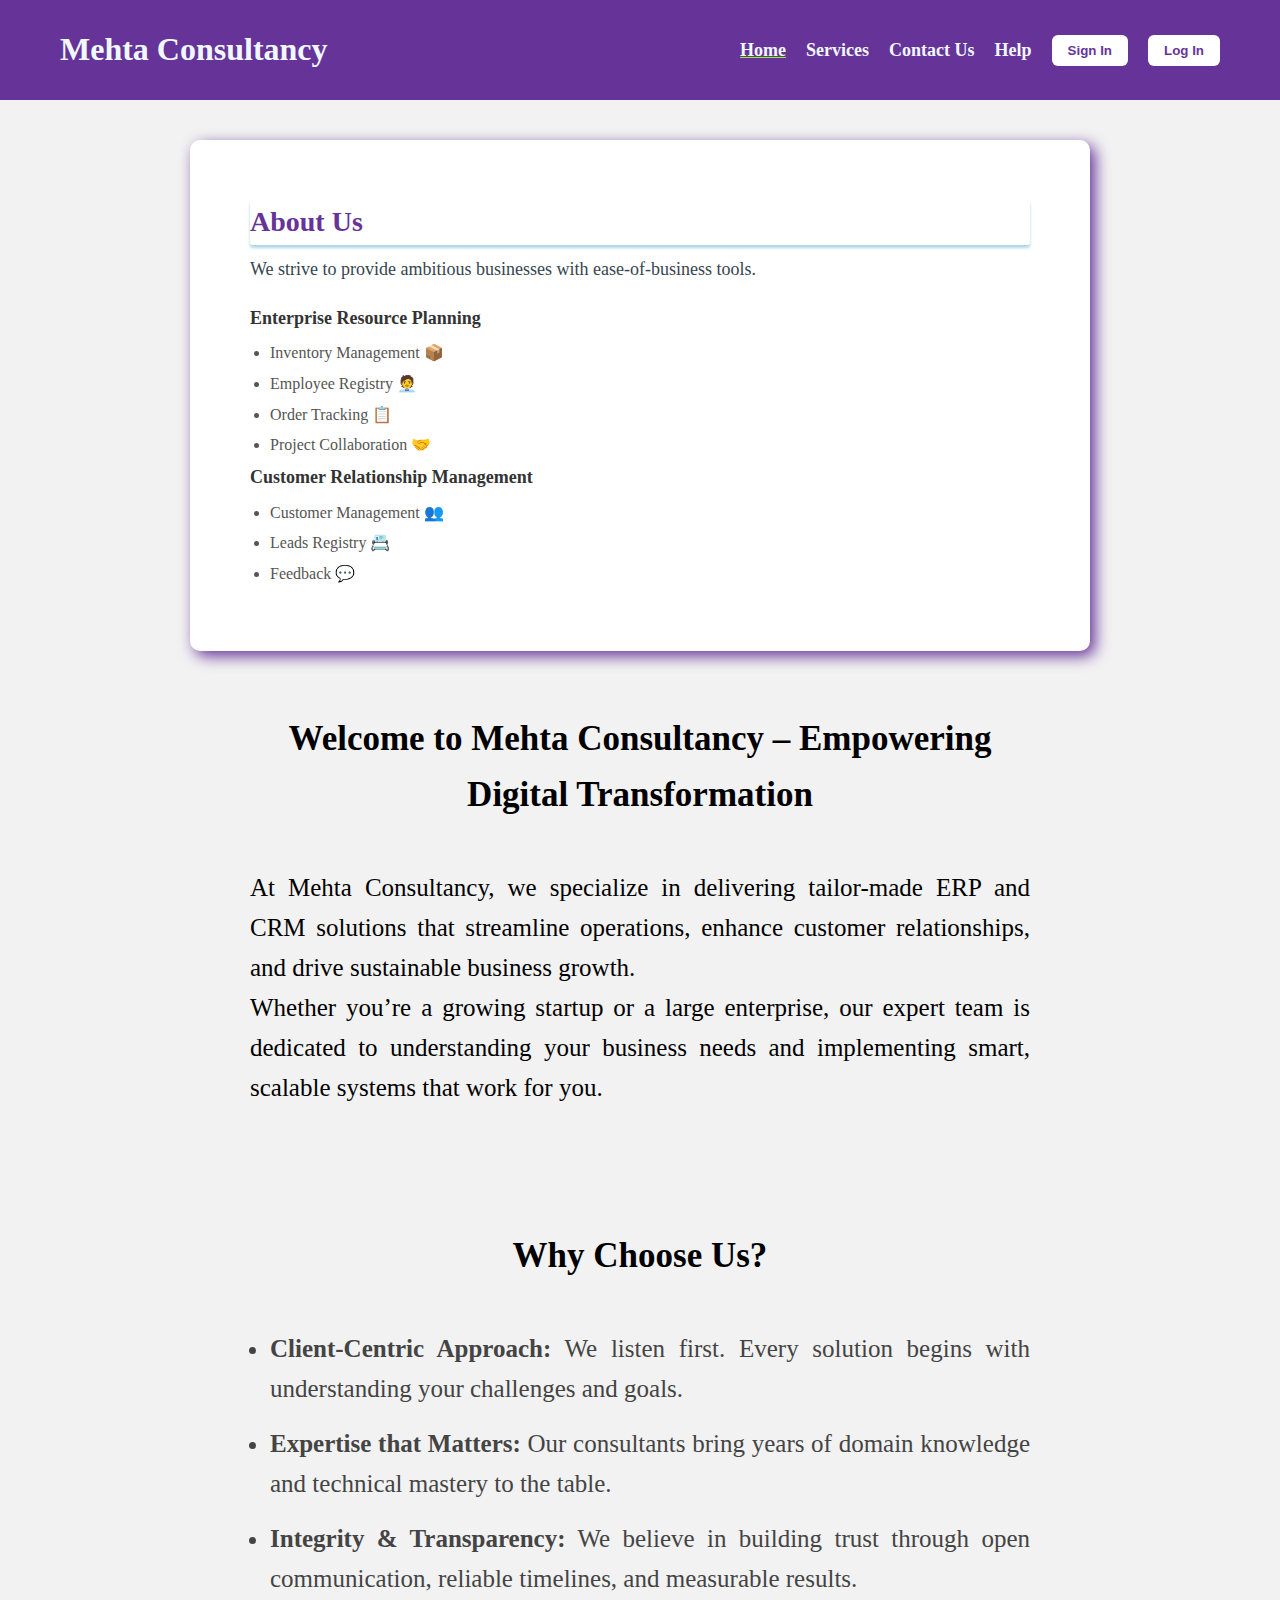
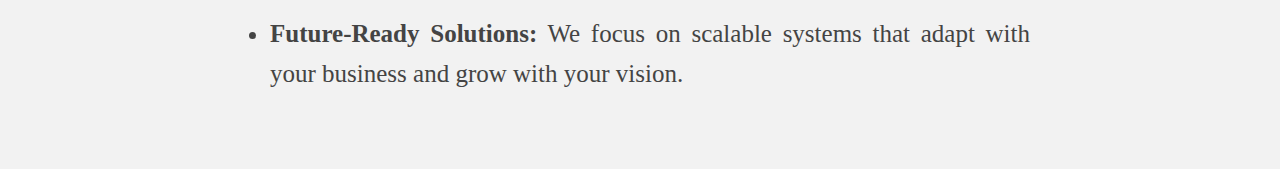
<file: index.html>
<!DOCTYPE html>
<html lang="en">
<head>
  <meta charset="UTF-8" />
  <meta name="viewport" content="width=device-width, initial-scale=1.0"/>
  <title>Home Page</title>
  <link rel="stylesheet" href="styles.css" />
</head>
<body>

  <nav class="navbar">
    <div class="logo">Mehta Consultancy</div>
    <ul class="nav-list">
      <li style="text-decoration: underline;"><a href="#">Home</a></li>
      <li><a href="services.html">Services</a></li>
      <li><a href="#">Contact Us</a></li>
      <li><a href="#">Help</a></li>
      <li><a href="sign_in.html"><button>Sign In</button></a></li>
      <li><a href="log_in.html"><button>Log In</button></a></li>
    </ul>
  </nav>

  <main class="content">
    <section class="about">
      <h2>About Us</h2>
      <p>We strive to provide ambitious businesses with ease-of-business tools.</p>
      <ul class="content-list">
        <li>
          <p>Enterprise Resource Planning</p>
          <ul>
            <li>Inventory Management 📦</li>
            <li>Employee Registry 🧑‍💼</li>
            <li>Order Tracking 📋</li>
            <li>Project Collaboration 🤝</li>
          </ul>
        </li> 
        <li>
          <p>Customer Relationship Management</p>
          <ul>
            <li>Customer Management 👥</li>
            <li>Leads Registry 📇</li>
            <li>Feedback 💬</li>
          </ul>
        </li>
      </ul>
    </section>
  </main>

  <div class="message">
    <h2 class="MessageHeading">Welcome to Mehta Consultancy – Empowering Digital Transformation</h2> 
    <p>
      At Mehta Consultancy, we specialize in delivering tailor-made ERP and CRM solutions that streamline operations,
      enhance customer relationships, and drive sustainable business growth.
    </p>
    <p>
      Whether you’re a growing startup or a large enterprise, our expert team is dedicated to understanding your business needs
      and implementing smart, scalable systems that work for you.
    </p>
  </div>

  <div class="message">
    <h2 class="MessageHeading">Why Choose Us?</h2>
    <ul>
      <li><strong>Client-Centric Approach:</strong> We listen first. Every solution begins with understanding your challenges and goals.</li>
      <li><strong>Expertise that Matters:</strong> Our consultants bring years of domain knowledge and technical mastery to the table.</li>
      <li><strong>Integrity & Transparency:</strong> We believe in building trust through open communication, reliable timelines, and measurable results.</li>
      <li><strong>Future-Ready Solutions:</strong> We focus on scalable systems that adapt with your business and grow with your vision.</li>
    </ul>
  </div>

</body>
</html>
</file>
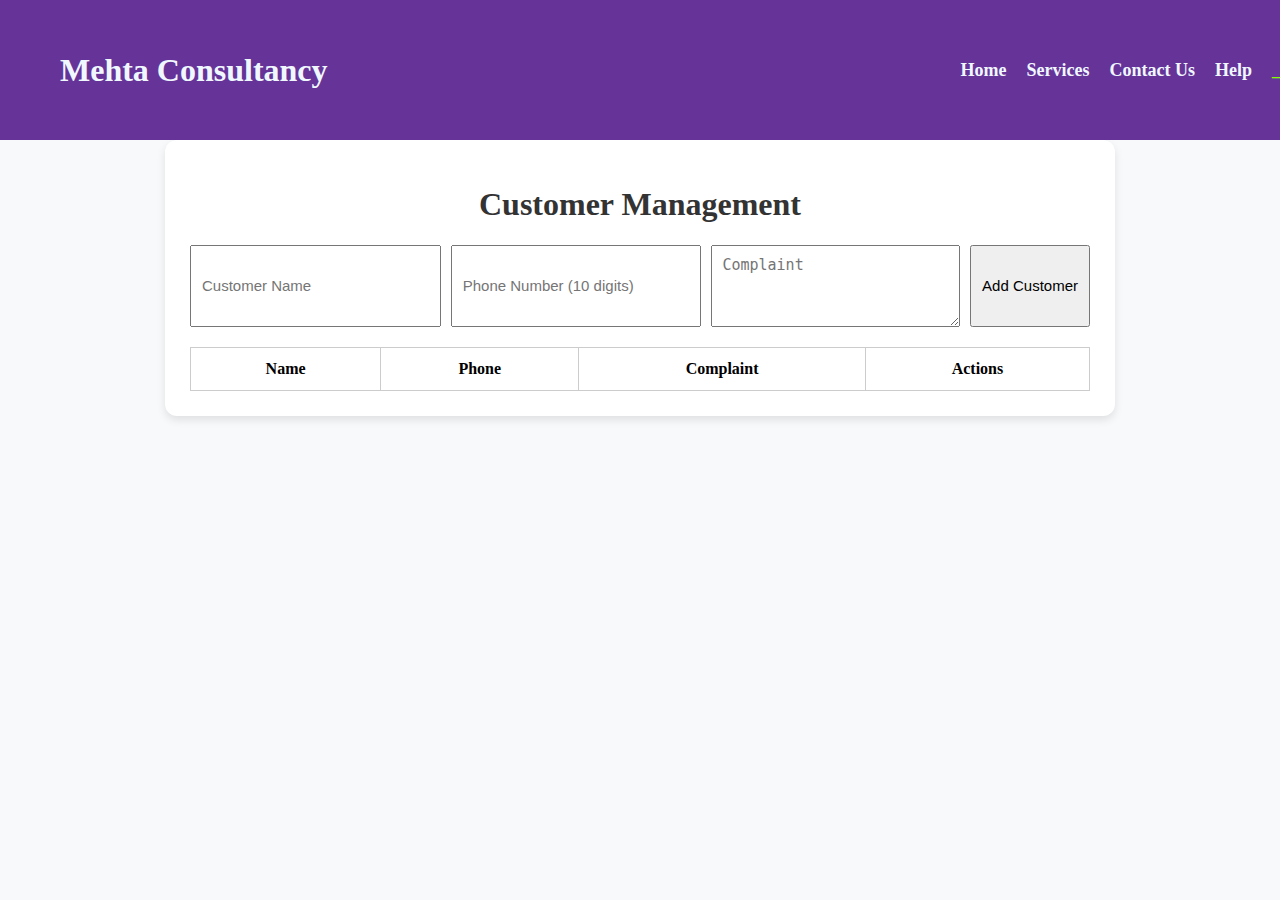
<file: Customer.html>
<!DOCTYPE html>
<html lang="en">
<head>
  <meta charset="UTF-8">
  <title>Customer Management</title>
  <style>
    /* --- Navbar --- */
    .navbar {
      display: flex;
      justify-content: space-between;
      align-items: center;
      background-color: rebeccapurple;
      color: aliceblue;
      padding: 20px 60px;
      height: 100px;
      position: fixed;
      top: 0;
      width: 100%;
      z-index: 1000;
    }

    .logo {
      font-size: 32px;
      font-weight: bold;
    }

    .nav-list {
      list-style: none;
      display: flex;
      gap: 20px;
      align-items: center;
    }

    .nav-list li {
      font-size: 18px;
      font-weight: bold;
      color: chartreuse;
    }

    .nav-list a {
      text-decoration: none;
      color: aliceblue;
    }

    .nav-list button {
      padding: 8px 16px;
      border: none;
      border-radius: 6px;
      background-color: #fff;
      color: rebeccapurple;
      cursor: pointer;
      font-weight: bold;
      transition: 0.3s ease;
    }

    .nav-list button:hover {
      transform: translateY(-3px);
      background-color: lightblue;
      color: rebeccapurple;
    }

    /* --- Page Styling --- */
    body {
      font-family: 'Times New Roman', Times, serif;
      background-color: #f7f9fb;
      margin: 0;
      padding: 0;
    }

    .container {
      max-width: 900px;
      margin: 140px auto 40px;
      background: white;
      padding: 25px;
      border-radius: 12px;
      box-shadow: 0 4px 8px rgba(0,0,0,0.1);
    }

    h1 {
      text-align: center;
      color: #333;
    }

    form {
      display: flex;
      flex-wrap: wrap;
      gap: 10px;
      margin-bottom: 20px;
    }

    form input, form textarea, form button {
      padding: 10px;
      font-size: 15px;
    }

    input[type="text"], input[type="tel"], textarea {
      flex: 1;
    }

    textarea {
      resize: vertical;
      min-height: 60px;
    }

    table {
      width: 100%;
      border-collapse: collapse;
    }

    th, td {
      padding: 12px;
      border: 1px solid #ccc;
      text-align: center;
    }

    tr:hover {
      background-color: #f2f2f2;
    }

    .delete-btn {
      background-color: #ff4d4d;
      color: white;
      border: none;
      padding: 6px 12px;
      border-radius: 5px;
      cursor: pointer;
    }

    .delete-btn:hover {
      background-color: #e60000;
    }
  </style>
</head>
<body>

  <!-- 🌐 Navbar -->
  <nav class="navbar">
    <div class="logo">Mehta Consultancy</div>
    <ul class="nav-list">
      <li><a href="#">Home</a></li>
      <li><a href="services.html">Services</a></li>
      <li><a href="#">Contact Us</a></li>
      <li><a href="#">Help</a></li>
      <li>__"""""</li>
    </ul>
  </nav>

  <!-- 💬 Customer Management -->
  <div class="container">
    <h1>Customer Management</h1>
    <form id="customerForm">
      <input type="text" id="customerName" placeholder="Customer Name" required>
      <input type="tel" id="customerPhone" placeholder="Phone Number (10 digits)" pattern="[0-9]{10}" required>
      <textarea id="customerComplaint" placeholder="Complaint" required></textarea>
      <button type="submit">Add Customer</button>
    </form>

    <table>
      <thead>
        <tr>
          <th>Name</th>
          <th>Phone</th>
          <th>Complaint</th>
          <th>Actions</th>
        </tr>
      </thead>
      <tbody id="customerTableBody"></tbody>
    </table>
  </div>

  <!-- 📜 JavaScript -->
  <script>
    let customers = JSON.parse(localStorage.getItem('customers')) || [];

    const customerForm = document.getElementById('customerForm');
    const customerTable = document.getElementById('customerTableBody');

    function saveCustomers() {
      localStorage.setItem('customers', JSON.stringify(customers));
    }

    function renderTable() {
      customerTable.innerHTML = '';
      customers.forEach((c, index) => {
        const row = document.createElement('tr');
        row.innerHTML = `
          <td>${c.name}</td>
          <td>${c.phone}</td>
          <td>${c.complaint}</td>
          <td><button class="delete-btn" data-index="${index}">Delete</button></td>
        `;
        customerTable.appendChild(row);
      });

      document.querySelectorAll('.delete-btn').forEach(btn => {
        btn.addEventListener('click', () => {
          const index = btn.getAttribute('data-index');
          customers.splice(index, 1);
          saveCustomers();
          renderTable();
        });
      });
    }

    customerForm.addEventListener('submit', (e) => {
      e.preventDefault();

      const name = document.getElementById('customerName').value.trim();
      const phone = document.getElementById('customerPhone').value.trim();
      const complaint = document.getElementById('customerComplaint').value.trim();

      if (name && phone.length === 10 && complaint) {
        customers.push({ name, phone, complaint });
        saveCustomers();
        renderTable();
        customerForm.reset();
      } else {
        alert('Please enter all customer details correctly.');
      }
    });

    renderTable();
  </script>

</body>
</html>
</file>
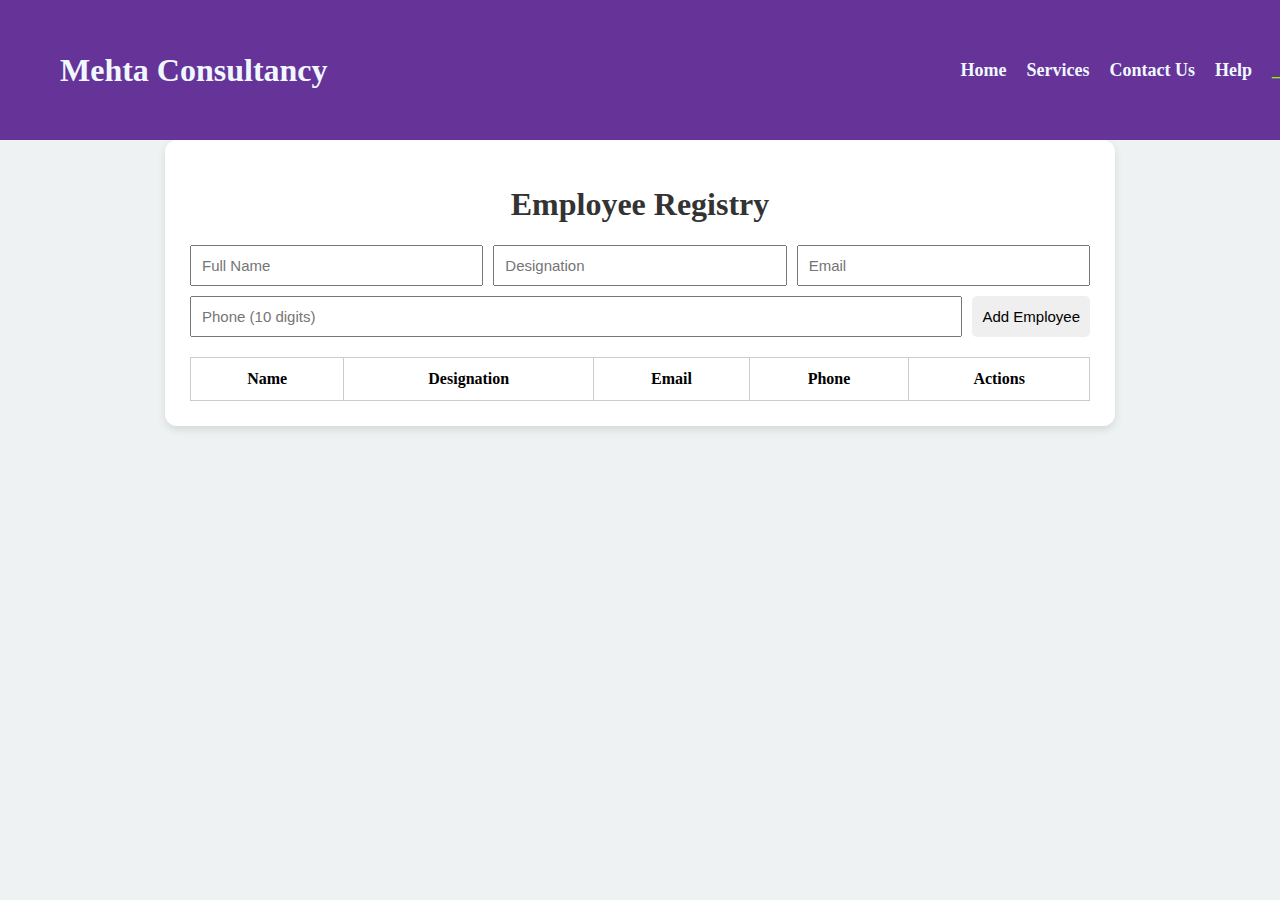
<file: employee.html>
<!DOCTYPE html>
<html lang="en">
<head>
  <meta charset="UTF-8">
  <title>Employee Registry</title>
  <style>
    /* --- Navbar Styles --- */
    .navbar {
      display: flex;
      justify-content: space-between;
      align-items: center;
      background-color: rebeccapurple;
      color: aliceblue;
      padding: 20px 60px;
      height: 100px;
      position: fixed;
      top: 0;
      width: 100%;
      z-index: 1000;
    }

    .logo {
      font-size: 32px;
      font-weight: bold;
    }

    .nav-list {
      list-style: none;
      display: flex;
      gap: 20px;
      align-items: center;
    }

    .nav-list li {
      font-size: 18px;
      font-weight: bold;
      color: chartreuse;
    }

    .nav-list a {
      text-decoration: none;
      color: aliceblue;
    }

    .nav-list button {
      padding: 8px 16px;
      border: none;
      border-radius: 6px;
      background-color: #fff;
      color: rebeccapurple;
      cursor: pointer;
      font-weight: bold;
      transition: 0.3s ease;
    }

    .nav-list button:hover {
      transform: translateY(-3px);
      background-color: lightblue;
      color: rebeccapurple;
    }

    /* --- Page Content --- */
    body {
      font-family: 'Times New Roman', Times, serif;
      background-color: #eef2f3;
      margin: 0;
      padding: 0;
    }

    .container {
      max-width: 900px;
      margin: 140px auto 40px; /* Space below fixed navbar */
      background: white;
      padding: 25px;
      border-radius: 12px;
      box-shadow: 0 4px 8px rgba(0,0,0,0.1);
    }

    h1 {
      text-align: center;
      color: #333;
    }

    form {
      display: flex;
      flex-wrap: wrap;
      gap: 10px;
      margin-bottom: 20px;
    }

    form input, form button {
      padding: 10px;
      font-size: 15px;
    }

    input[type="text"], input[type="email"], input[type="tel"] {
      flex: 1;
    }

    table {
      width: 100%;
      border-collapse: collapse;
      margin-top: 10px;
    }

    th, td {
      padding: 12px;
      border: 1px solid #ccc;
      text-align: center;
    }

    tr:hover {
      background-color: #f9f9f9;
    }

    button {
      cursor: pointer;
      border: none;
      padding: 8px 12px;
      border-radius: 5px;
    }

    .delete-btn {
      background-color: #ff4d4d;
      color: white;
    }
  </style>
</head>
<body>

  <!-- 🌐 Navbar -->
  <nav class="navbar">
    <div class="logo">Mehta Consultancy</div>
    <ul class="nav-list">
      <li><a href="index.html">Home</a></li>
      <li><a href="services.html">Services</a></li>
      <li><a href="#">Contact Us</a></li>
      <li><a href="#">Help</a></li>
      <li>__"""""</li>
    </ul>
  </nav>

  <!-- 👨‍💼 Employee Form & Table -->
  <div class="container">
    <h1>Employee Registry</h1>
    <form id="employeeForm">
      <input type="text" id="empName" placeholder="Full Name" required>
      <input type="text" id="designation" placeholder="Designation" required>
      <input type="email" id="email" placeholder="Email" required>
      <input type="tel" id="phone" placeholder="Phone (10 digits)" pattern="[0-9]{10}" required>
      <button type="submit">Add Employee</button>
    </form>

    <table>
      <thead>
        <tr>
          <th>Name</th>
          <th>Designation</th>
          <th>Email</th>
          <th>Phone</th>
          <th>Actions</th>
        </tr>
      </thead>
      <tbody id="employeeBody"></tbody>
    </table>
  </div>

  <!-- 📜 JavaScript -->
  <script>
    let employees = JSON.parse(localStorage.getItem('employees')) || [];

    const form = document.getElementById('employeeForm');
    const tbody = document.getElementById('employeeBody');

    function saveEmployees() {
      localStorage.setItem('employees', JSON.stringify(employees));
    }

    function renderTable() {
      tbody.innerHTML = '';
      employees.forEach((emp, index) => {
        const row = document.createElement('tr');
        row.innerHTML = `
          <td>${emp.name}</td>
          <td>${emp.designation}</td>
          <td>${emp.email}</td>
          <td>${emp.phone}</td>
          <td><button class="delete-btn" data-index="${index}">Delete</button></td>
        `;
        tbody.appendChild(row);
      });

      document.querySelectorAll('.delete-btn').forEach(btn => {
        btn.addEventListener('click', function () {
          const index = this.getAttribute('data-index');
          employees.splice(index, 1);
          saveEmployees();
          renderTable();
        });
      });
    }

    form.addEventListener('submit', (e) => {
      e.preventDefault();

      const name = document.getElementById('empName').value.trim();
      const designation = document.getElementById('designation').value.trim();
      const email = document.getElementById('email').value.trim();
      const phone = document.getElementById('phone').value.trim();

      if (name && designation && email && phone.length === 10) {
        employees.push({ name, designation, email, phone });
        saveEmployees();
        renderTable();
        form.reset();
      } else {
        alert("Please enter valid employee details.");
      }
    });

    renderTable();
  </script>
</body>
</html>
</file>
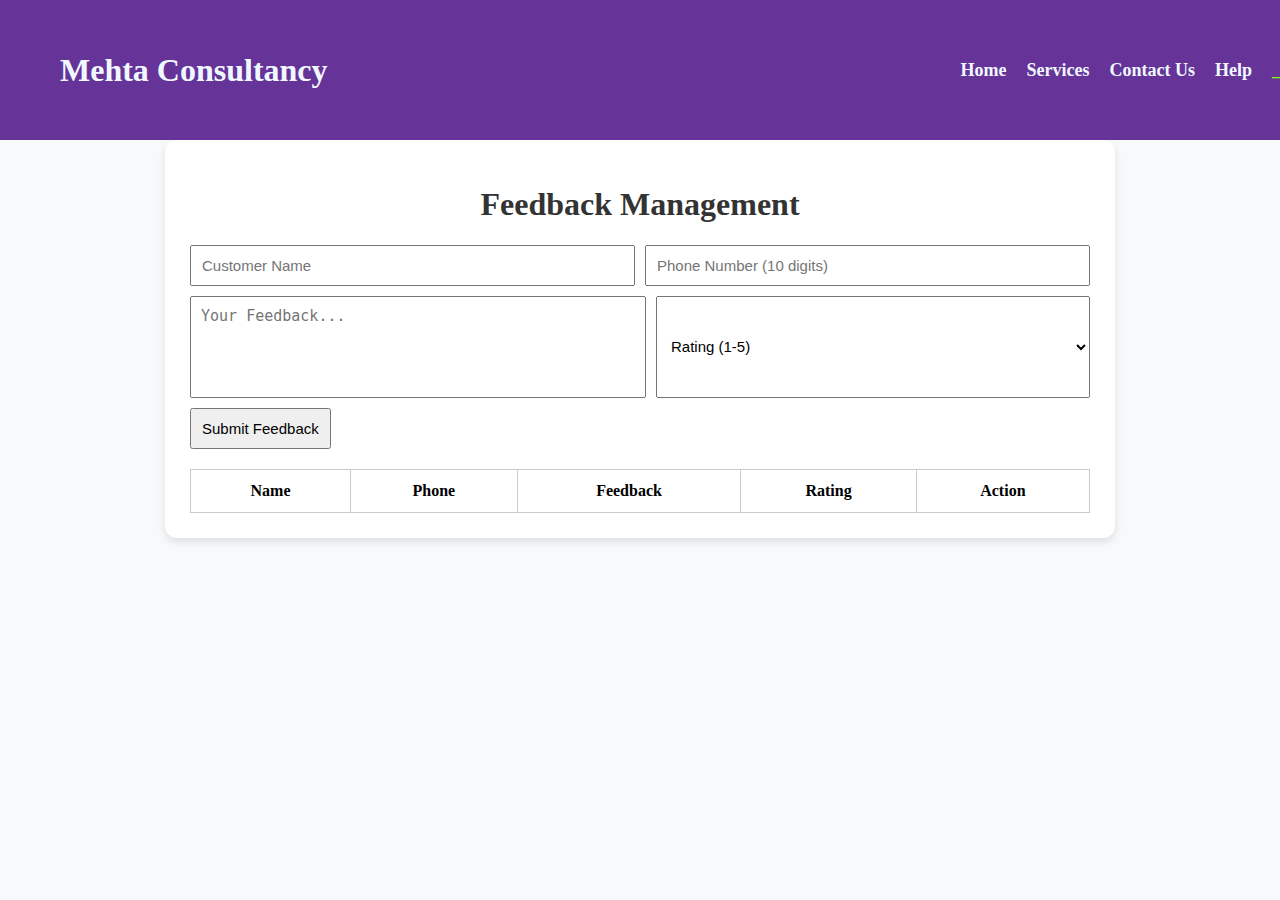
<file: feedback.html>
<!DOCTYPE html>
<html lang="en">
<head>
  <meta charset="UTF-8">
  <title>Feedback Management</title>
  <style>
    /* Navbar styling */
    .navbar {
      display: flex;
      justify-content: space-between;
      align-items: center;
      background-color: rebeccapurple;
      color: aliceblue;
      padding: 20px 60px;
      height: 100px;
      position: fixed;
      top: 0;
      width: 100%;
      z-index: 1000;
    }

    .logo {
      font-size: 32px;
      font-weight: bold;
    }

    .nav-list {
      list-style: none;
      display: flex;
      gap: 20px;
      align-items: center;
    }

    .nav-list li {
      font-size: 18px;
      font-weight: bold;
      color: chartreuse;
    }

    .nav-list a {
      text-decoration: none;
      color: aliceblue;
    }

    .nav-list button {
      padding: 8px 16px;
      border: none;
      border-radius: 6px;
      background-color: #fff;
      color: rebeccapurple;
      cursor: pointer;
      font-weight: bold;
      transition: 0.3s ease;
    }

    .nav-list button:hover {
      transform: translateY(-3px);
      background-color: lightblue;
      color: rebeccapurple;
    }

    /* Page styling */
    body {
      font-family: 'Times New Roman', Times, serif;
      background-color: #f7f9fb;
      margin: 0;
      padding: 0;
    }

    .container {
      max-width: 900px;
      margin: 140px auto 40px;
      background: white;
      padding: 25px;
      border-radius: 12px;
      box-shadow: 0 4px 8px rgba(0,0,0,0.1);
    }

    h1 {
      text-align: center;
      color: #333;
    }

    form {
      display: flex;
      flex-wrap: wrap;
      gap: 10px;
      margin-bottom: 20px;
    }

    form input, form textarea, form select, form button {
      padding: 10px;
      font-size: 15px;
    }

    input[type="text"], input[type="tel"], textarea, select {
      flex: 1 1 45%;
    }

    textarea {
      resize: none;
      height: 80px;
    }

    table {
      width: 100%;
      border-collapse: collapse;
    }

    th, td {
      padding: 12px;
      border: 1px solid #ccc;
      text-align: center;
    }

    tr:hover {
      background-color: #f2f2f2;
    }

    .delete-btn {
      background-color: #ff4d4d;
      color: white;
      border: none;
      padding: 6px 12px;
      border-radius: 5px;
      cursor: pointer;
    }

    .delete-btn:hover {
      background-color: #e60000;
    }
  </style>
</head>
<body>

  <!-- Navbar -->
  <nav class="navbar">
    <div class="logo">Mehta Consultancy</div>
    <ul class="nav-list">
      <li><a href="#">Home</a></li>
      <li><a href="services.html">Services</a></li>
      <li><a href="#">Contact Us</a></li>
      <li><a href="#">Help</a></li>
        <li>__"""""</li>
    </ul>
  </nav>

  <!-- Feedback Form -->
  <div class="container">
    <h1>Feedback Management</h1>
    <form id="feedbackForm">
      <input type="text" id="customerName" placeholder="Customer Name" required>
      <input type="tel" id="phoneNumber" placeholder="Phone Number (10 digits)" pattern="[0-9]{10}" required>
      <textarea id="feedbackMessage" placeholder="Your Feedback..." required></textarea>
      <select id="rating" required>
        <option value="">Rating (1-5)</option>
        <option value="1">1</option>
        <option value="2">2</option>
        <option value="3">3</option>
        <option value="4">4</option>
        <option value="5">5</option>
      </select>
      <button type="submit">Submit Feedback</button>
    </form>

    <!-- Table -->
    <table>
      <thead>
        <tr>
          <th>Name</th>
          <th>Phone</th>
          <th>Feedback</th>
          <th>Rating</th>
          <th>Action</th>
        </tr>
      </thead>
      <tbody id="feedbackTableBody"></tbody>
    </table>
  </div>

  <!-- JS -->
  <script>
    let feedbacks = JSON.parse(localStorage.getItem('feedbacks')) || [];

    const form = document.getElementById('feedbackForm');
    const tableBody = document.getElementById('feedbackTableBody');

    function saveFeedbacks() {
      localStorage.setItem('feedbacks', JSON.stringify(feedbacks));
    }

    function renderFeedbacks() {
      tableBody.innerHTML = '';
      feedbacks.forEach((entry, index) => {
        const row = document.createElement('tr');
        row.innerHTML = `
          <td>${entry.name}</td>
          <td>${entry.phone}</td>
          <td>${entry.message}</td>
          <td>${entry.rating}</td>
          <td><button class="delete-btn" data-index="${index}">Delete</button></td>
        `;
        tableBody.appendChild(row);
      });

      document.querySelectorAll('.delete-btn').forEach(button => {
        button.addEventListener('click', () => {
          const index = button.getAttribute('data-index');
          feedbacks.splice(index, 1);
          saveFeedbacks();
          renderFeedbacks();
        });
      });
    }

    form.addEventListener('submit', (e) => {
      e.preventDefault();
      const name = document.getElementById('customerName').value.trim();
      const phone = document.getElementById('phoneNumber').value.trim();
      const message = document.getElementById('feedbackMessage').value.trim();
      const rating = document.getElementById('rating').value;

      if (name && phone.length === 10 && message && rating) {
        feedbacks.push({ name, phone, message, rating });
        saveFeedbacks();
        renderFeedbacks();
        form.reset();
      } else {
        alert('Please fill all fields correctly.');
      }
    });

    renderFeedbacks();
  </script>
</body>
</html>
</file>
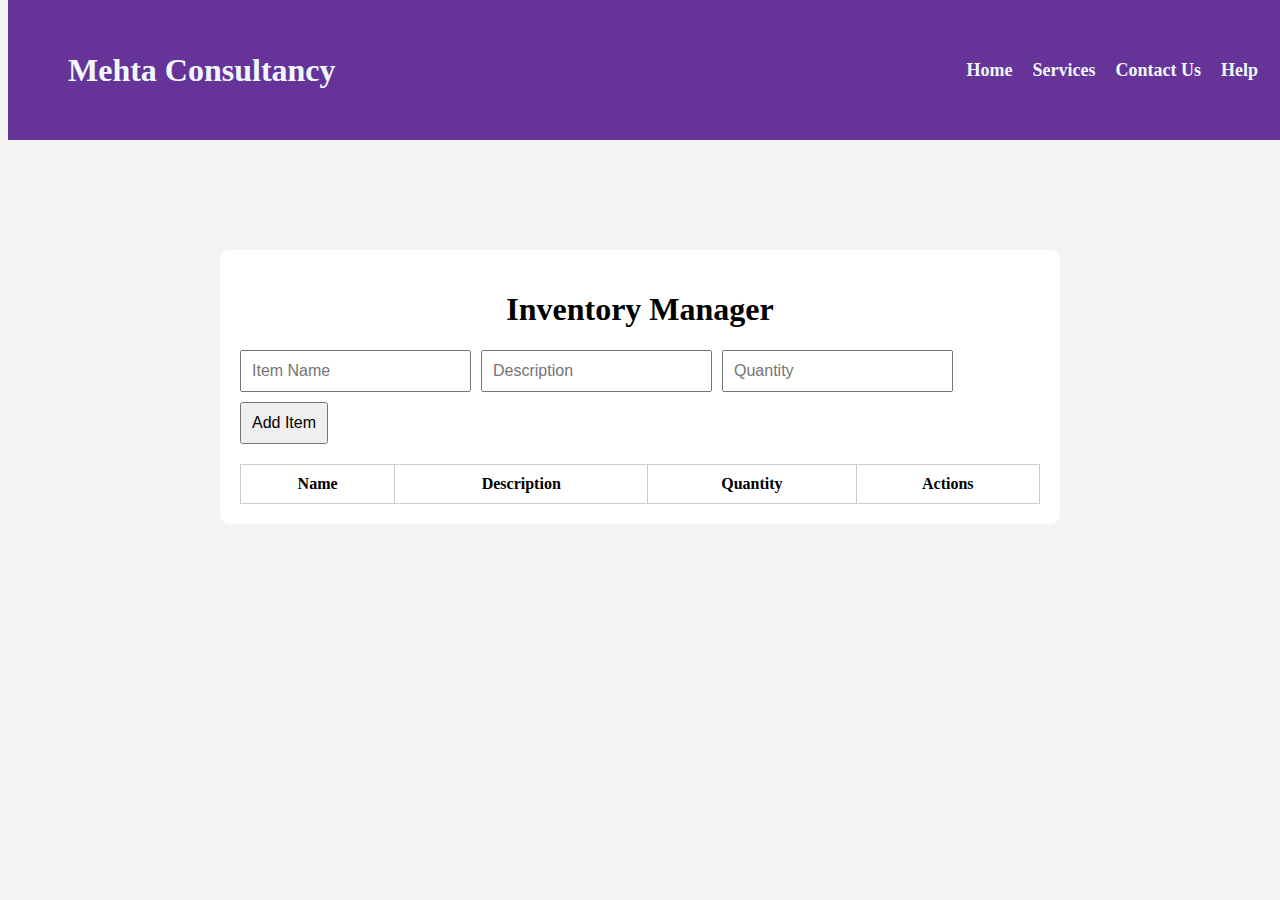
<file: inventory.html>
<!DOCTYPE html>
<html lang="en">
<head>
  <meta charset="UTF-8">
  <title>Inventory Manager</title>
  <style>
    body {
      font-family: 'Times New Roman', Times, serif;
      background-color: #f4f4f4;
      margin-top: 250px;
    }

    .navbar {
    display: flex;
    justify-content: space-between;
    align-items: center;
    background-color: rebeccapurple;
    color: aliceblue;
    padding: 20px 60px;
    height: 100px;
    position: fixed;
    top: 0;
    width: 100%;
    
    z-index: 1000;
  }
  
  .logo {
    font-size: 32px;
    font-weight: bold;
  }
  
  .nav-list {
    list-style: none;
    display: flex;
    gap: 20px;
    align-items: center;
  }
  
  .nav-list li {
    font-size: 18px;
    font-weight: bold;
  }
  
  .nav-list a {
    text-decoration: none;
    color: aliceblue;
  }
  
  .nav-list button {
    padding: 8px 16px;
    border: none;
    border-radius: 6px;
    background-color: #fff;
    color: rebeccapurple;
    cursor: pointer;
    font-weight: bold;
    transition: 0.3s ease;
  }
  
  .nav-list button:hover {
    transform: translateY(-3px);
    background-color: lightblue;
    color: rebeccapurple;
  }
    .container {
      max-width: 800px;
      margin: auto;
      background: white;
      padding: 20px;
      border-radius: 10px;
    }
    h1 {
      text-align: center;
    }
    form {
      display: flex;
      flex-wrap: wrap;
      gap: 10px;
      margin-bottom: 20px;
    }
    form input, form button {
      padding: 10px;
      font-size: 16px;
    }
    table {
      width: 100%;
      border-collapse: collapse;
    }
    th, td {
      padding: 10px;
      border: 1px solid #ccc;
      text-align: center;
    }
    tr:hover {
      background-color: #f1f1f1;
    }
    button {
      cursor: pointer;
    }
  </style>
</head>
<body>

  <nav class="navbar">
    <div class="logo">Mehta Consultancy</div>
    <ul class="nav-list">
      <li><a href="index.html">Home</a></li>
      <li><a href="services.html">Services</a></li>
      <li><a href="#">Contact Us</a></li>
      <li><a href="#">Help</a></li>
      <li>"""""""</li>
    </ul>
  </nav>
  <div class="container">
    <h1>Inventory Manager</h1>
    <form id="itemForm">
      <input type="text" id="name" placeholder="Item Name" required>
      <input type="text" id="desc" placeholder="Description" required>
      <input type="number" id="qty" placeholder="Quantity" required>
      <button type="submit">Add Item</button>
    </form>

    <table>
      <thead>
        <tr>
          <th>Name</th>
          <th>Description</th>
          <th>Quantity</th>
          <th>Actions</th>
        </tr>
      </thead>
      <tbody id="inventoryBody">
        <!-- Table rows will appear here -->
      </tbody>
    </table>
  </div>

  <script>
    let inventory = JSON.parse(localStorage.getItem('inventory')) || [];

    const form = document.getElementById('itemForm');
    const tbody = document.getElementById('inventoryBody');

    function saveInventory() {
      localStorage.setItem('inventory', JSON.stringify(inventory));
    }

    function renderTable() {
      tbody.innerHTML = "";
      inventory.forEach((item, index) => {
        const row = document.createElement("tr");

        row.innerHTML = `
          <td>${item.name}</td>
          <td>${item.desc}</td>
          <td>
            <input type="number" min="0" value="${item.qty}" onchange="updateQty(${index}, this.value)" style="width: 60px;">
            <button onclick="changeQty(${index}, -1)">-</button>
            <button onclick="changeQty(${index}, 1)">+</button>
          </td>
          <td>
            <button onclick="deleteItem(${index})" style="color: red;">Delete</button>
          </td>
        `;

        tbody.appendChild(row);
      });
    }

    function updateQty(index, value) {
      inventory[index].qty = Math.max(0, parseInt(value));
      saveInventory();
      renderTable();
    }

    function changeQty(index, delta) {
      inventory[index].qty = Math.max(0, inventory[index].qty + delta);
      saveInventory();
      renderTable();
    }

    function deleteItem(index) {
      inventory.splice(index, 1);
      saveInventory();
      renderTable();
    }

    // Make the above functions globally available
    window.updateQty = updateQty;
    window.changeQty = changeQty;
    window.deleteItem = deleteItem;

    form.addEventListener('submit', (e) => {
      e.preventDefault();
      const name = document.getElementById('name').value.trim();
      const desc = document.getElementById('desc').value.trim();
      const qty = parseInt(document.getElementById('qty').value);

      if (name && desc && !isNaN(qty)) {
        inventory.push({ name, desc, qty });
        saveInventory();
        renderTable();
        form.reset();
      } else {
        alert("Please enter valid item details.");
      }
    });

    renderTable();
  </script>
</body>
</html>
</file>
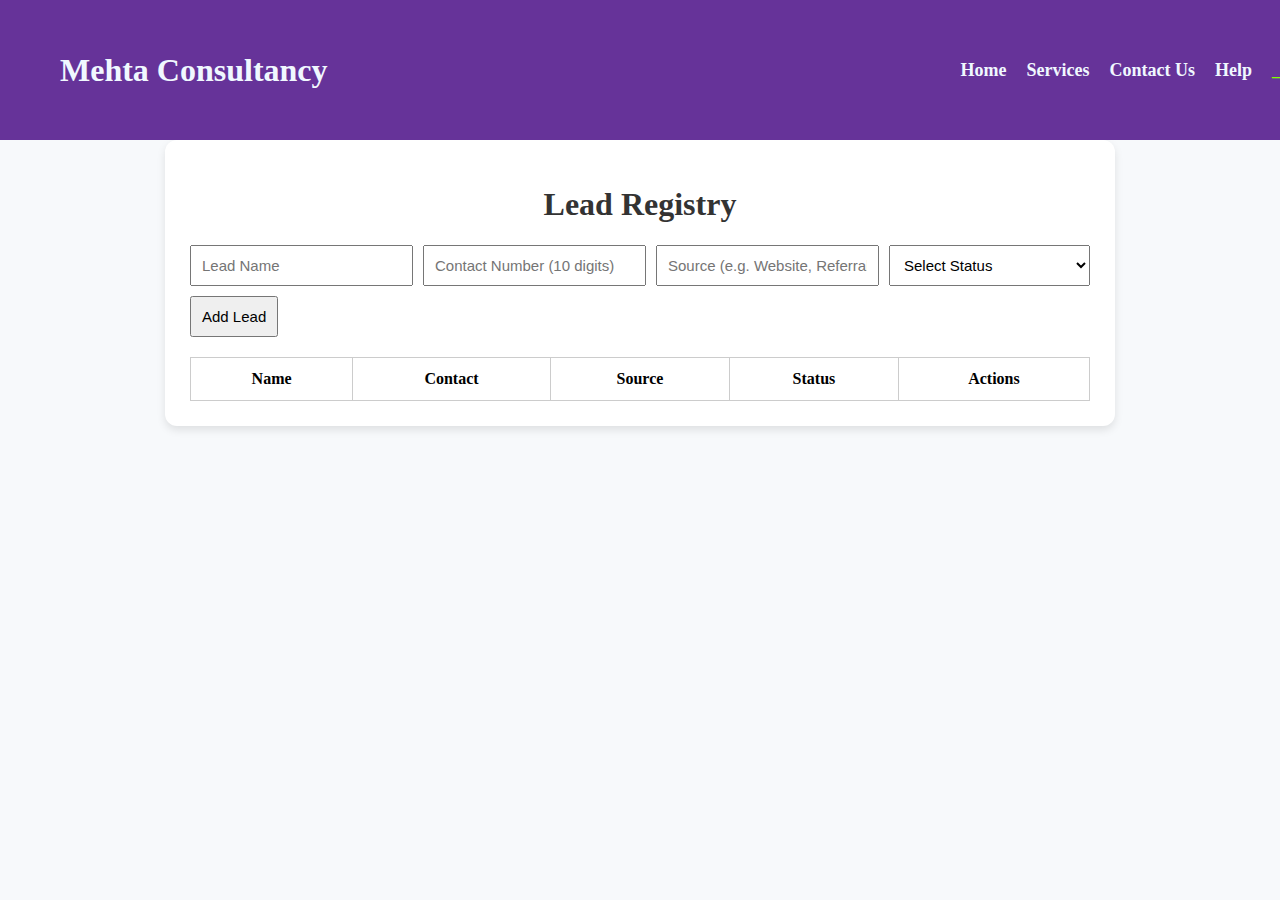
<file: Leads.html>
<!DOCTYPE html>
<html lang="en">
<head>
  <meta charset="UTF-8">
  <title>Lead Registry</title>
  <style>
    /* --- Navbar --- */
    .navbar {
      display: flex;
      justify-content: space-between;
      align-items: center;
      background-color: rebeccapurple;
      color: aliceblue;
      padding: 20px 60px;
      height: 100px;
      position: fixed;
      top: 0;
      width: 100%;
      z-index: 1000;
    }

    .logo {
      font-size: 32px;
      font-weight: bold;
    }

    .nav-list {
      list-style: none;
      display: flex;
      gap: 20px;
      align-items: center;
    }

    .nav-list li {
      font-size: 18px;
      font-weight: bold;
      color: chartreuse;
    }

    .nav-list a {
      text-decoration: none;
      color: aliceblue;
    }

    .nav-list button {
      padding: 8px 16px;
      border: none;
      border-radius: 6px;
      background-color: #fff;
      color: rebeccapurple;
      cursor: pointer;
      font-weight: bold;
      transition: 0.3s ease;
    }

    .nav-list button:hover {
      transform: translateY(-3px);
      background-color: lightblue;
      color: rebeccapurple;
    }

    /* --- Page Style --- */
    body {
      font-family: 'Times New Roman', Times, serif;
      background-color: #f7f9fb;
      margin: 0;
      padding: 0;
    }

    .container {
      max-width: 900px;
      margin: 140px auto 40px;
      background: white;
      padding: 25px;
      border-radius: 12px;
      box-shadow: 0 4px 8px rgba(0,0,0,0.1);
    }

    h1 {
      text-align: center;
      color: #333;
    }

    form {
      display: flex;
      flex-wrap: wrap;
      gap: 10px;
      margin-bottom: 20px;
    }

    form input, form select, form button {
      padding: 10px;
      font-size: 15px;
    }

    input[type="text"], input[type="tel"], select {
      flex: 1;
    }

    table {
      width: 100%;
      border-collapse: collapse;
    }

    th, td {
      padding: 12px;
      border: 1px solid #ccc;
      text-align: center;
    }

    tr:hover {
      background-color: #f2f2f2;
    }

    .delete-btn {
      background-color: #ff4d4d;
      color: white;
      border: none;
      padding: 6px 12px;
      border-radius: 5px;
      cursor: pointer;
    }

    .delete-btn:hover {
      background-color: #e60000;
    }
  </style>
</head>
<body>

  <!-- 🌐 Navbar -->
  <nav class="navbar">
    <div class="logo">Mehta Consultancy</div>
    <ul class="nav-list">
      <li><a href="#">Home</a></li>
      <li><a href="services.html">Services</a></li>
      <li><a href="#">Contact Us</a></li>
      <li><a href="#">Help</a></li>
      <li>__"""""</li>
    </ul>
  </nav>

  <!-- 📄 Lead Registry -->
  <div class="container">
    <h1>Lead Registry</h1>
    <form id="leadForm">
      <input type="text" id="leadName" placeholder="Lead Name" required>
      <input type="tel" id="leadContact" placeholder="Contact Number (10 digits)" pattern="[0-9]{10}" required>
      <input type="text" id="leadSource" placeholder="Source (e.g. Website, Referral)" required>
      <select id="leadStatus" required>
        <option value="">Select Status</option>
        <option value="New">New</option>
        <option value="In Progress">In Progress</option>
        <option value="Converted">Converted</option>
      </select>
      <button type="submit">Add Lead</button>
    </form>

    <table>
      <thead>
        <tr>
          <th>Name</th>
          <th>Contact</th>
          <th>Source</th>
          <th>Status</th>
          <th>Actions</th>
        </tr>
      </thead>
      <tbody id="leadTableBody"></tbody>
    </table>
  </div>

  <!-- 📜 JavaScript -->
  <script>
    let leads = JSON.parse(localStorage.getItem('leads')) || [];

    const leadForm = document.getElementById('leadForm');
    const leadTable = document.getElementById('leadTableBody');

    function saveLeads() {
      localStorage.setItem('leads', JSON.stringify(leads));
    }

    function renderTable() {
      leadTable.innerHTML = '';
      leads.forEach((lead, index) => {
        const row = document.createElement('tr');
        row.innerHTML = `
          <td>${lead.name}</td>
          <td>${lead.contact}</td>
          <td>${lead.source}</td>
          <td>${lead.status}</td>
          <td><button class="delete-btn" data-index="${index}">Delete</button></td>
        `;
        leadTable.appendChild(row);
      });

      document.querySelectorAll('.delete-btn').forEach(btn => {
        btn.addEventListener('click', () => {
          const index = btn.getAttribute('data-index');
          leads.splice(index, 1);
          saveLeads();
          renderTable();
        });
      });
    }

    leadForm.addEventListener('submit', (e) => {
      e.preventDefault();

      const name = document.getElementById('leadName').value.trim();
      const contact = document.getElementById('leadContact').value.trim();
      const source = document.getElementById('leadSource').value.trim();
      const status = document.getElementById('leadStatus').value;

      if (name && contact.length === 10 && source && status) {
        leads.push({ name, contact, source, status });
        saveLeads();
        renderTable();
        leadForm.reset();
      } else {
        alert('Please fill all fields correctly.');
      }
    });

    renderTable();
  </script>

</body>
</html>
</file>
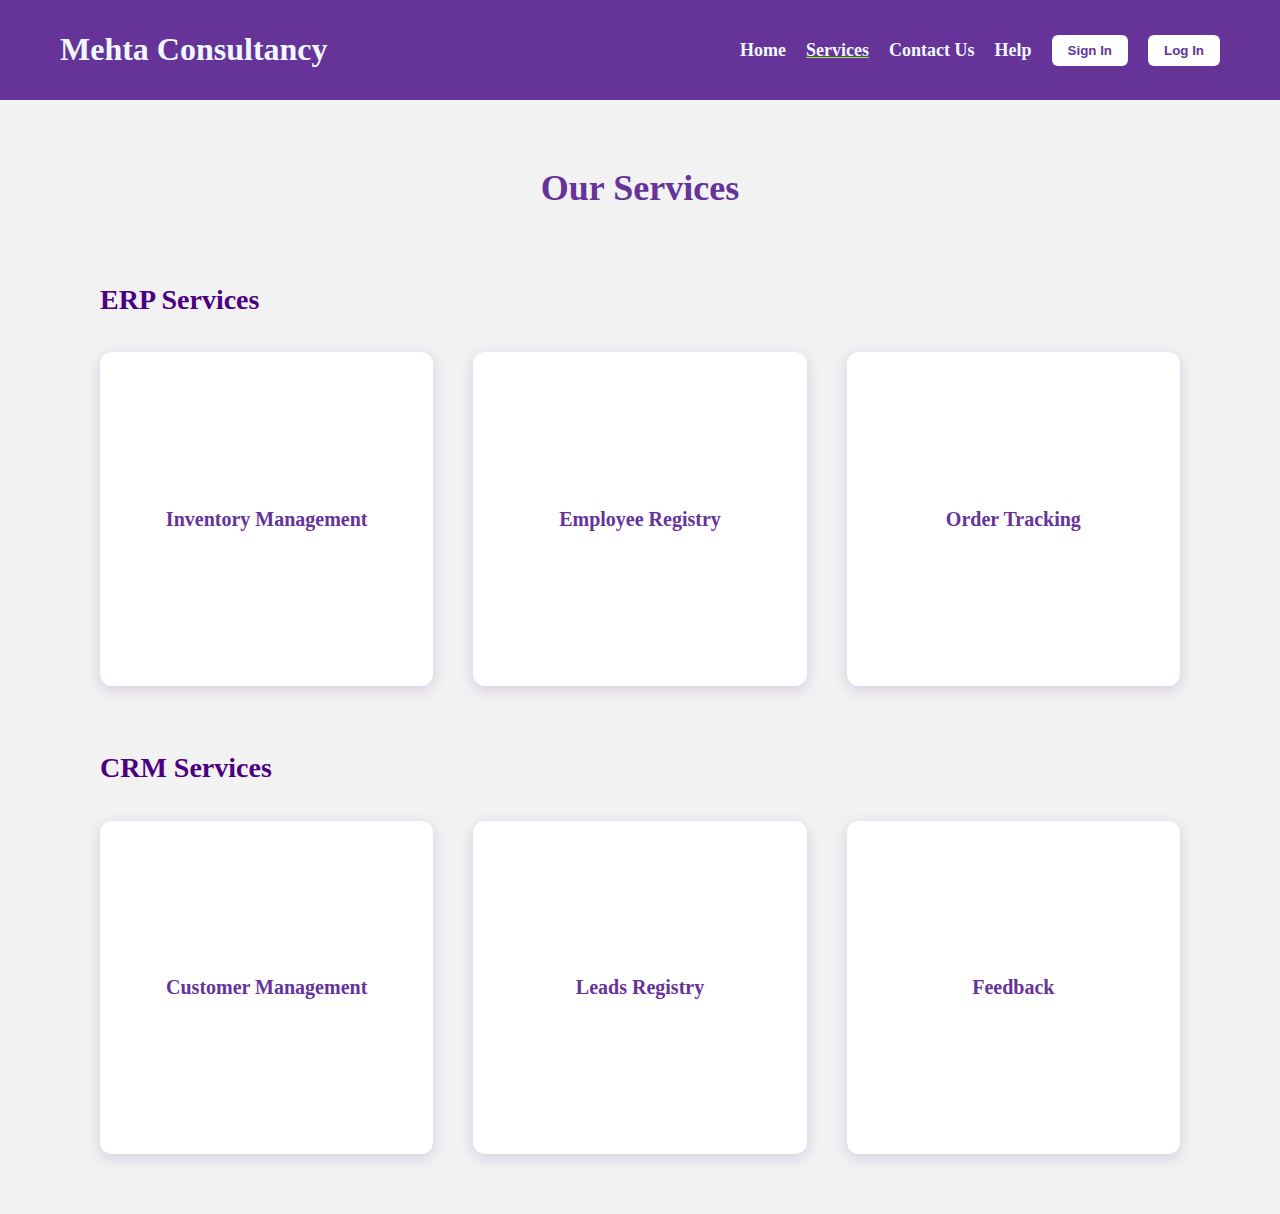
<file: services.html>
<!-- services.html -->
<!DOCTYPE html>
<html lang="en">
<head>
  <meta charset="UTF-8" />
  <meta name="viewport" content="width=device-width, initial-scale=1.0" />
  <title>Our Services</title>
  <link rel="stylesheet" href="services.css" />
</head>
<body>
  <nav class="navbar">
    <div class="logo">Mehta Consultancy</div>
    <ul class="nav-list">
      <li><a href="index.html">Home</a></li>
      <li style="text-decoration: underline;"><a href="services.html">Services</a></li>
      <li><a href="#">Contact Us</a></li>
      <li><a href="#">Help</a></li>
      <li><a href="sign_in.html"><button>Sign In</button></a></li>
      <li><a href="log_in.html"><button>Log In</button></a></li>
    </ul>
  </nav>

  <main class="services-section">
    <h1>Our Services</h1>

    <h2 class="subheading">ERP Services</h2>
    <div class="services-grid">
      <div class="service-tab">Inventory Management </div>
      <div class="service-tab">Employee Registry</div>
      <div class="service-tab">Order Tracking</div>
    </div>

    <h2 class="subheading">CRM Services</h2>
    <div class="services-grid">
      <div class="service-tab">Customer Management</div>
      <div class="service-tab">Leads Registry</div>
      <div class="service-tab">Feedback</div>
    </div>
  </main>

  <script>
    document.querySelectorAll('.service-tab').forEach(tab => {
      tab.style.cursor = 'pointer'; // show pointer on hover
  
      tab.addEventListener('click', () => {
        const firstWord = tab.textContent.trim().split(' ')[0].toLowerCase();
        const pageUrl = `${firstWord}.html`;
  
        // Check if file exists using fetch (optional for enhancement)
        window.location.href = pageUrl;
      });
    });
  </script>

  <!--<script src="services.js"></script>-->
</body>
</html>
</file>
<file: styles.css>
* {
  margin: 0;
  padding: 0;
  box-sizing: border-box;
}

body {
  font-family: 'Times New Roman', Times, serif;
  background-color: #f2f2f2;
  line-height: 1.6;
}

/* Navbar */
.navbar {
  display: flex;
  justify-content: space-between;
  align-items: center;
  background-color: rebeccapurple;
  color: aliceblue;
  padding: 20px 60px;
  height: 100px;
  position: fixed;
  top: 0;
  width: 100%;
  z-index: 1000;
}

.logo {
  font-size: 32px;
  font-weight: bold;
}

.nav-list {
  list-style: none;
  display: flex;
  gap: 20px;
  align-items: center;
}

.nav-list li {
  font-size: 18px;
  font-weight: bold;
  color: chartreuse;
}

.nav-list a {
  text-decoration: none;
  color: aliceblue;
}

.nav-list button {
  padding: 8px 16px;
  border: none;
  border-radius: 6px;
  background-color: #fff;
  color: rebeccapurple;
  cursor: pointer;
  font-weight: bold;
  transition: 0.3s ease;
}

.nav-list button:hover {
  transform: translateY(-3px);
  background-color: lightblue;
  color: rebeccapurple;
}

/* Main Content */
.content {
  margin-top: 140px;
  padding: 60px;
  max-width: 900px;
  margin-left: auto;
  margin-right: auto;
  background-color: white;
  border-radius: 10px;
  box-shadow: 5px 5px 15px rebeccapurple;
}

.content:hover{
  transform: translateY(-10px);
}

.about h2 {
  font-size: 28px;
  color: rebeccapurple;
  margin-bottom: 10px;
  box-shadow: 0px 3px 3px lightblue;
  border-radius: 3px;
}

.about p {
  font-size: 18px;
  margin-bottom: 20px;
  color: #36454F; /* Charcoal Gray */
}

.content-list {
  list-style: none;
}

.content-list p {
  font-weight: bold;
  color: #333;
  margin-bottom: 8px;
}

.content-list ul {
  padding-left: 20px;
  list-style-type: disc;
  color: #555;
}

.content-list ul li {
  margin-bottom: 5px;
}

/* Message Sections */
.message {
  font-size: 25px;
  padding: 60px;
  margin: 0 auto;
  max-width: 900px;
  text-align: justify;
}

.MessageHeading {
  font-size: 35px;
  font-weight: bold;
  text-align: center;
  margin-bottom: 45px;
}

.message ul {
  padding-left: 20px;
}

.message ul li {
  margin-bottom: 15px;
  list-style: disc;
  color: #444;
}
</file>
<file: services.css>
* {
    margin: 0;
    padding: 0;
    box-sizing: border-box;
  }
  
  body {
    font-family: 'Times New Roman', Times, serif;
    background-color: #f2f2f2;
    line-height: 1.6;
  }
  
  .navbar {
    display: flex;
    justify-content: space-between;
    align-items: center;
    background-color: rebeccapurple;
    color: aliceblue;
    padding: 20px 60px;
    height: 100px;
    position: fixed;
    top: 0;
    left: 0;
    width: 100%;
    z-index: 1000;
  }
  
  .logo {
    font-size: 32px;
    font-weight: bold;
  }
  
  .nav-list {
    list-style: none;
    display: flex;
    gap: 20px;
    align-items: center;
  }
  
  .nav-list li {
    font-size: 18px;
    font-weight: bold;
    color: chartreuse;
  }
  
  .nav-list a {
    text-decoration: none;
    color: aliceblue;
  }
  
  .nav-list button {
    padding: 8px 16px;
    border: none;
    border-radius: 6px;
    background-color: #fff;
    color: rebeccapurple;
    cursor: pointer;
    font-weight: bold;
    transition: 0.3s ease;
  }
  
  .nav-list button:hover {
    transform: translateY(-3px);
    background-color: lightblue;
    color: rebeccapurple;
  }
  
  .services-section {
    padding: 160px 60px 60px;
    text-align: center;
  }
  
  .services-section h1 {
    font-size: 36px;
    color: rebeccapurple;
    margin-bottom: 20px;
    cursor:pointer;
  }
  
  .subheading {
    font-size: 28px;
    color: #4b0082;
    margin: 60px 0 30px;
    text-align: left;
    padding-left: 40px;
  }
  
  .services-grid {
    display: grid;
    grid-template-columns: repeat(3, 1fr);
    gap: 40px;
    padding: 0 40px;
  }
  
  .service-tab {
    aspect-ratio: 1 / 1;
    background-color: white;
    padding: 20px;
    border-radius: 12px;
    box-shadow: 0 4px 15px rgba(102, 51, 153, 0.2);
    font-size: 20px;
    color: rebeccapurple;
    font-weight: bold;
    display: flex;
    align-items: center;
    justify-content: center;
    text-align:center;
    transition: transform 0.3s ease, box-shadow 0.3s ease;
    cursor: pointer;
  }
  
  .service-tab:hover {
    transform: translateY(-5px);
    box-shadow: 0 8px 25px rgba(102, 51, 153, 0.3);
  }
</file>
